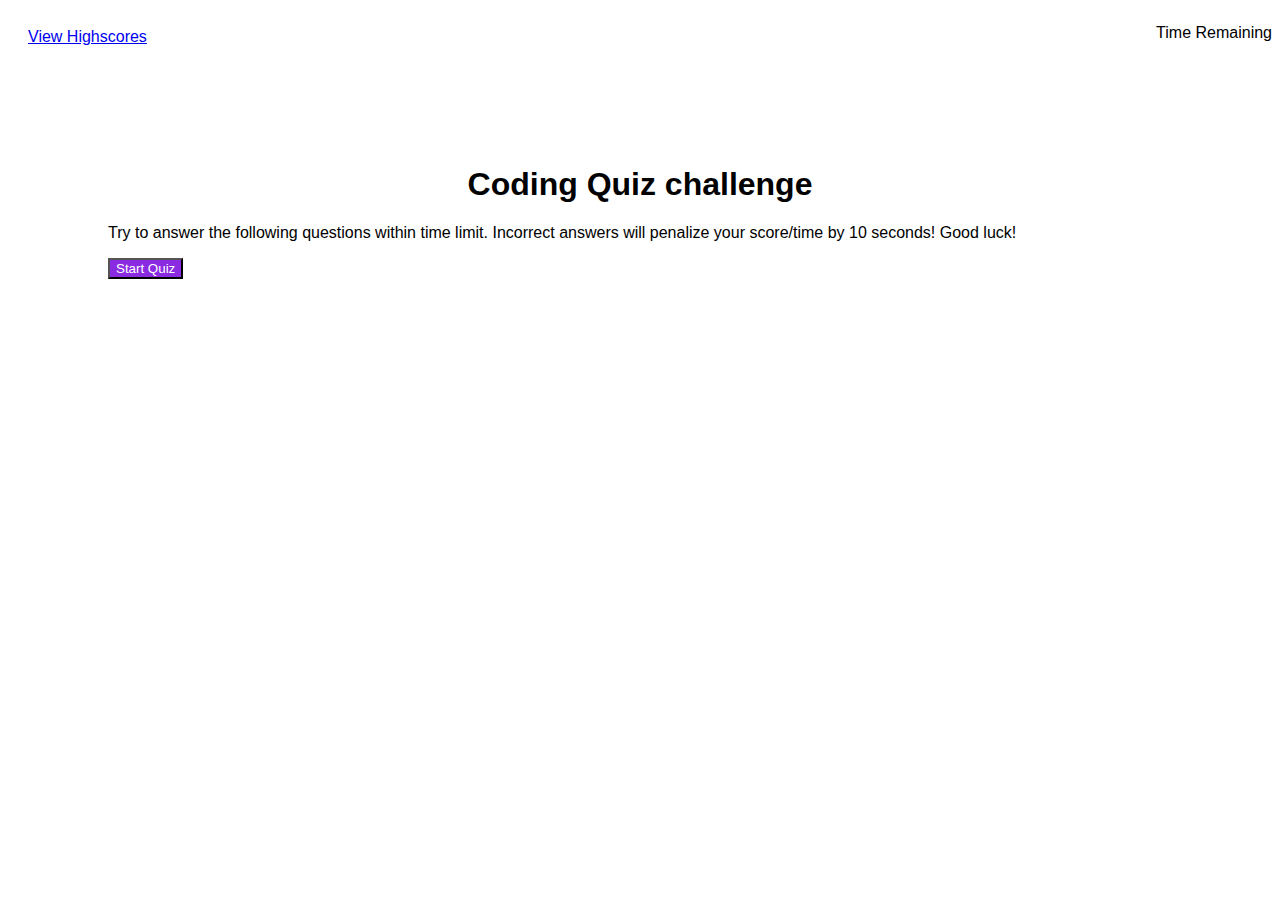
<file: index.html>
<!DOCTYPE html>
<html lang="en">
<head>
    <meta charset="UTF-8">
    <meta name="viewport" content="width=device-width, initial-scale=1.0">
    <title>Code Quiz</title>
    <link rel="stylesheet" href="./assets/css/style.css">
</head>
<body>
    <header>
        <a href= #high-score-list id="high-score-link">View Highscores</a>
        <p id="timer">Time Remaining</p>
    </header>

    <main>
        <section class="box">
        <h1>Coding Quiz challenge</h1>
            <p>Try to answer the following questions within time limit. Incorrect answers will penalize your score/time by 10 seconds! Good luck!</p>
            <button id="start">Start Quiz</button>
        </section>
        <section class="question-section">
            <h3 id="question">Question Here</h3>
            <ol>
                <button class="button" id="button1">Option 1</button>
                <button class="button" id="button2">Option 2</button>
                <button class="button" id="button3">Option 3</button>
                <button class="button" id="button4">Option 4</button>
            </ol>   
            <p id="result"></p> 
        </section>
        <section class="score-section">
            <h2>Final Score: <span id="final-score"></span></h2>
            <form id="initials">
                <p>Enter your initials:</p>
                <input type="text" id="input-initials">
                <button id="submit">Submit</button>
            </form>
        </section>
        <section class="high-score-list">
            <h1 class="highscores">High Scores</h1>
                <ol id="score-list">
                    <li></li>
                </ol>
                <button id="start-over">Start Over</button>
        </section>
    </main>  
    <script src="./assets/js/script.js"></script>
</body>
</html>
</file>
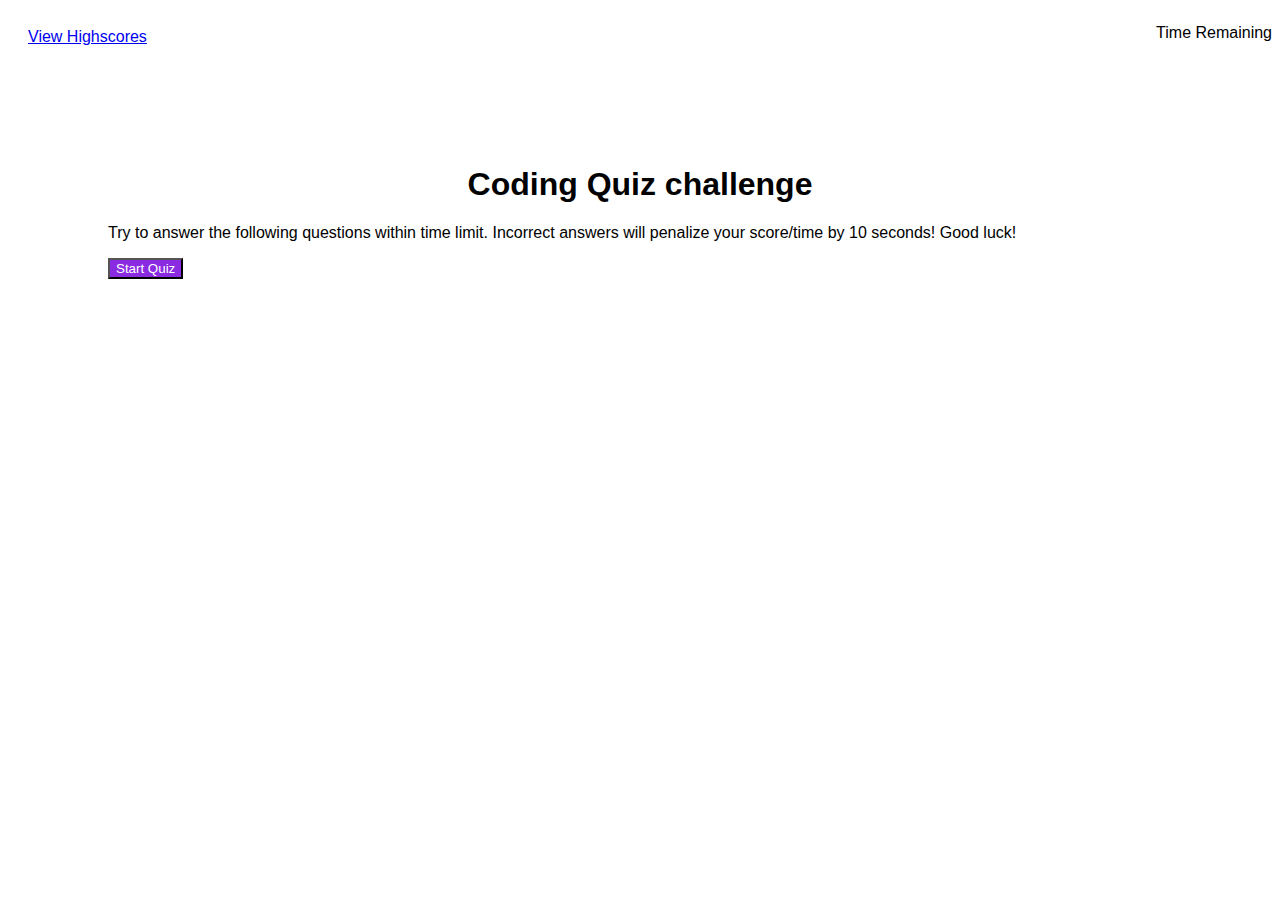
<file: assets/index.html>
<!DOCTYPE html>
<html lang="en">
<head>
    <meta charset="UTF-8">
    <meta name="viewport" content="width=device-width, initial-scale=1.0">
    <title>Code Quiz</title>
    <link rel="stylesheet" href="./css/style.css">
</head>
<body>
    <header>
        <a href= #high-score-list id="high-score-link">View Highscores</a>
        <p id="timer">Time Remaining</p>
    </header>

    <main>
        <section class="box">
        <h1>Coding Quiz challenge</h1>
            <p>Try to answer the following questions within time limit. Incorrect answers will penalize your score/time by 10 seconds! Good luck!</p>
            <button id="start">Start Quiz</button>
        </section>
        <section class="question-section">
            <h3 id="question">Question Here</h3>
            <ol>
                <button class="button" id="button1">Option 1</button>
                <button class="button" id="button2">Option 2</button>
                <button class="button" id="button3">Option 3</button>
                <button class="button" id="button4">Option 4</button>
            </ol>   
            <p id="result"></p> 
        </section>
        <section class="score-section">
            <h2>Final Score: <span id="final-score"></span></h2>
            <form id="initials">
                <p>Enter your initials:</p>
                <input type="text" id="input-initials">
                <button id="submit">Submit</button>
            </form>
        </section>
        <section class="high-score-list">
            <h1 class="highscores">High Scores</h1>
                <ol id="score-list">
                    <li></li>
                </ol>
                <button id="start-over">Start Over</button>
        </section>
    </main>  
    <script src="./js/script.js"></script>
</body>
</html>
</file>
<file: assets/css/style.css>
body {
    font-family: Arial, Helvetica, sans-serif;
    
}

header {
    display: flex;
    justify-content: space-between;
}

a {
    padding: 10px;
    margin: 10px;

}

.box {
    margin: 100px;
}

.box h1 {
    justify-content: center;
    display: flex;
}

#start,
#button1,
#button2,
#button3,
#button4,
#submit,
#start-over
 {
    background-color: blueviolet;
    color: White;
}

.question-section {
    display: none;
}

.score-section {
    display: none;
}

.high-score-list {
    display: none;
}
</file>
